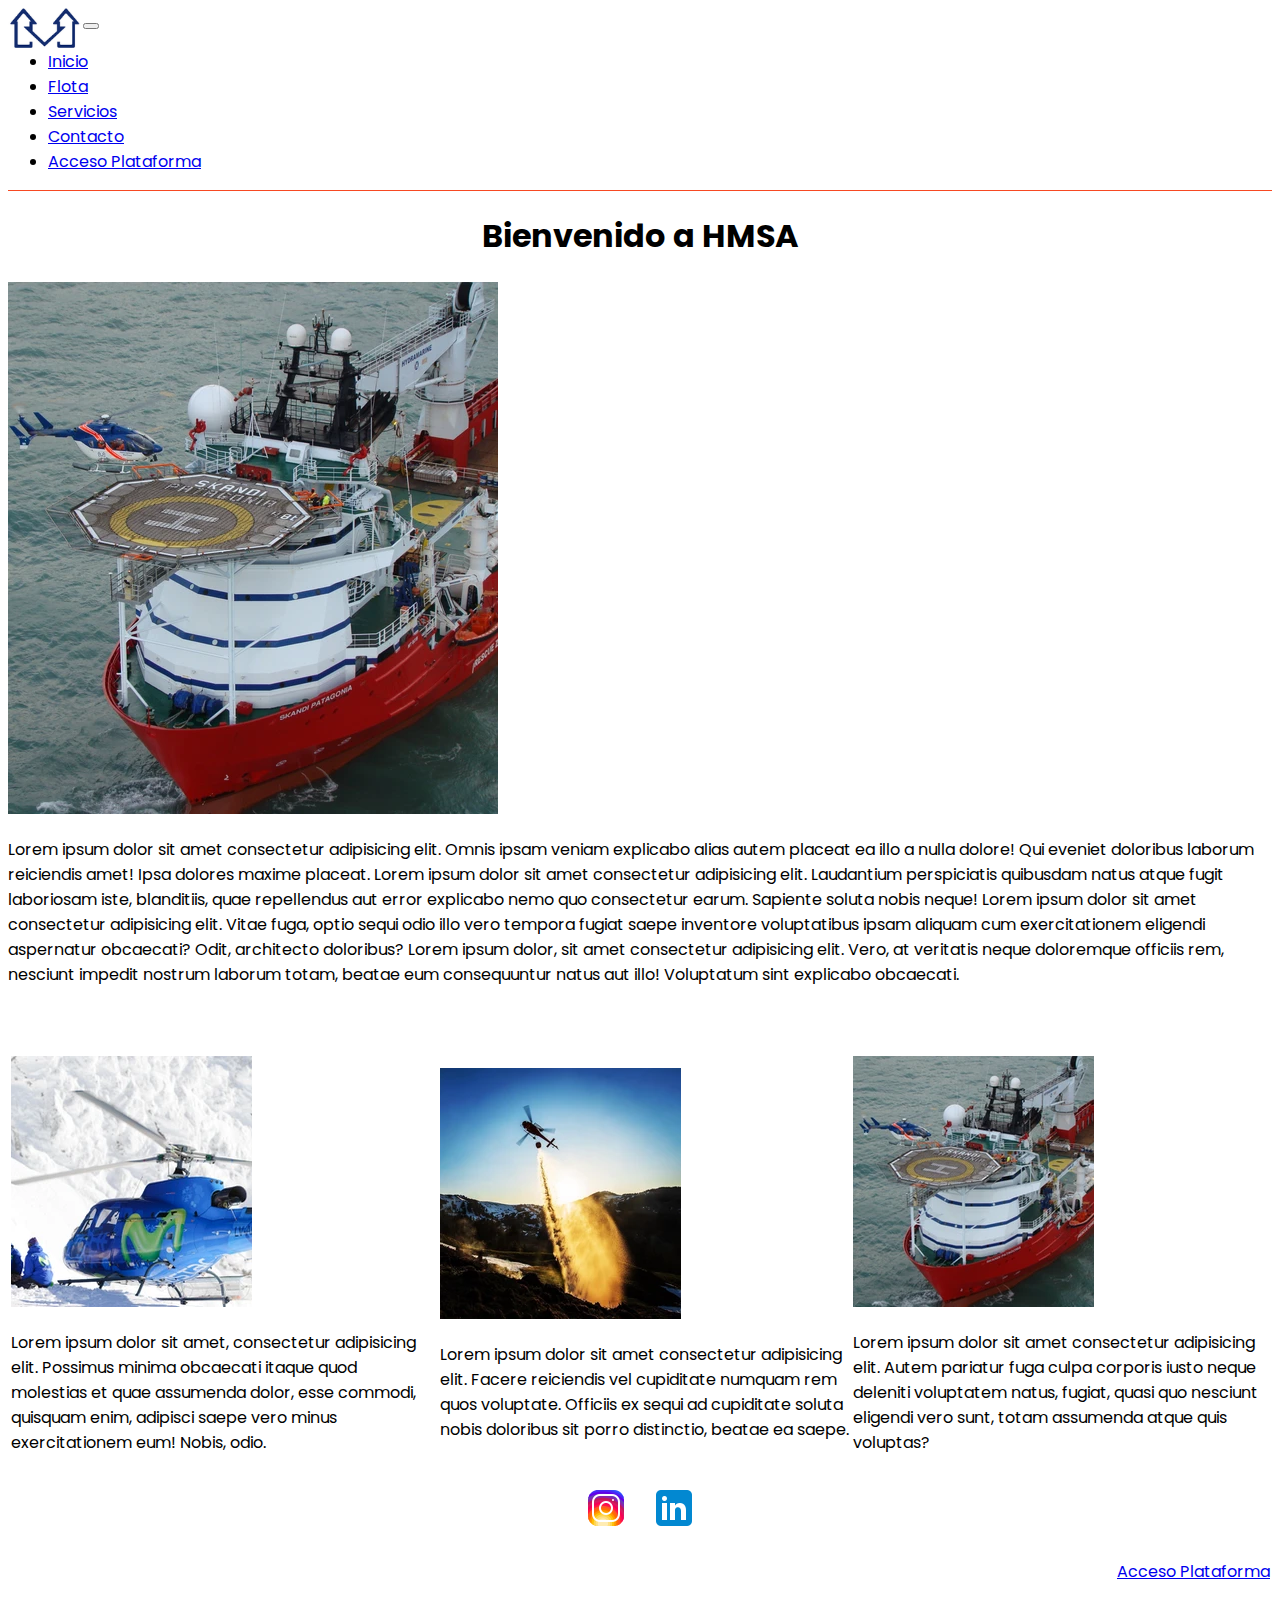
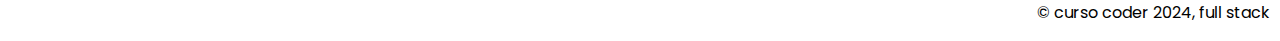
<file: index.html>
<!DOCTYPE html>
<html lang="es">
<head>
    <meta charset="UTF-8">
    <meta name="viewport" content="width=device-width, initial-scale=1.0">
    <title>Helicópteros Offshore</title>
    <link rel="stylesheet" href="css/style.css">
    <link rel="shortcut icon" href="assets/favicon/favicon.ico" type="image/x-icon">
    <link rel="preconnect" href="https://fonts.googleapis.com">
    <link rel="preconnect" href="https://fonts.gstatic.com" crossorigin>
    <link href="https://fonts.googleapis.com/css2?family=Poppins&display=swap" rel="stylesheet">
    <link href="https://cdn.jsdelivr.net/npm/bootstrap@5.3.2/dist/css/bootstrap.min.css" rel="stylesheet" integrity="sha384-T3c6CoIi6uLrA9TneNEoa7RxnatzjcDSCmG1MXxSR1GAsXEV/Dwwykc2MPK8M2HN" crossorigin="anonymous">
</head>
<body>
    <header>
        <nav class="navbar navbar-expand-lg bg-body-tertiary">
            <div class="container-fluid">
              <a class="navbar-brand" href="index.html">
                <img src="assets/logo.webp" alt="logo empresa" class="logo">
              </a>
              <button class="navbar-toggler" type="button" data-bs-toggle="collapse" data-bs-target="#navbarNav" aria-controls="navbarNav" aria-expanded="false" aria-label="Toggle navigation">
                <span class="navbar-toggler-icon"></span>
              </button>
              <div class="collapse navbar-collapse" id="navbarNav">
                <ul class="navbar-nav">
                  <li class="nav-item">
                    <a class="nav-link active" aria-current="page" href="index.html">Inicio</a>
                  </li>
                  <li class="nav-item">
                    <a class="nav-link" href="html/flota.html">Flota</a>
                  </li>
                  <li class="nav-item">
                    <a class="nav-link" href="html/servicios.html">Servicios</a>
                  </li>
                  <li class="nav-item">
                    <a class="nav-link" href="html/contacto.html">Contacto</a>
                  </li>
                  <li class="nav-item">
                    <a class="nav-link" href="html/accesoPlataforma.html">Acceso Plataforma</a>
                  </li>
                </ul>
              </div>
            </div>
          </nav>
    </header>
    
    <main>
        <h1>Bienvenido a HMSA</h1>
        <section>
            <img src="assets/main.webp" alt="foto operación Offshore" class="imgIzquierda">
            <p>Lorem ipsum dolor sit amet consectetur adipisicing elit. Omnis ipsam veniam explicabo alias autem placeat ea illo a nulla dolore! Qui eveniet doloribus laborum reiciendis amet! Ipsa dolores maxime placeat. Lorem ipsum dolor sit amet consectetur adipisicing elit. Laudantium perspiciatis quibusdam natus atque fugit laboriosam iste, blanditiis, quae repellendus aut error explicabo nemo quo consectetur earum. Sapiente soluta nobis neque! Lorem ipsum dolor sit amet consectetur adipisicing elit. Vitae fuga, optio sequi odio illo vero tempora fugiat saepe inventore voluptatibus ipsam aliquam cum exercitationem eligendi aspernatur obcaecati? Odit, architecto doloribus? Lorem ipsum dolor, sit amet consectetur adipisicing elit. Vero, at veritatis neque doloremque officiis rem, nesciunt impedit nostrum laborum totam, beatae eum consequuntur natus aut illo! Voluptatum sint explicabo obcaecati.</p>
        </section>
        
        <br><br>

        <section>
            <table>
                <tr>
                    <td>
                        <img src="assets/helisky.webp" alt="foto helisky">
                        <p>Lorem ipsum dolor sit amet, consectetur adipisicing elit. Possimus minima obcaecati itaque quod molestias et quae assumenda dolor, esse commodi, quisquam enim, adipisci saepe vero minus exercitationem eum! Nobis, odio.</p>
                    </td>
                    <td>
                        <img src="assets/incendio.webp" alt="foto lucha contra incendio">
                        <p>Lorem ipsum dolor sit amet consectetur adipisicing elit. Facere reiciendis vel cupiditate numquam rem quos voluptate. Officiis ex sequi ad cupiditate soluta nobis doloribus sit porro distinctio, beatae ea saepe.</p>
                    </td>
                    <td>
                        <img src="assets/offshore.webp" alt="foto operación offshore">
                        <p>Lorem ipsum dolor sit amet consectetur adipisicing elit. Autem pariatur fuga culpa corporis iusto neque deleniti voluptatem natus, fugiat, quasi quo nesciunt eligendi vero sunt, totam assumenda atque quis voluptas?</p>
                    </td>
                </tr>
            </table>
        </section>
    </main>
    
    <footer>
    <div class="contenedor-footer">
        <a href="https://intagram.com"><img src="assets/instagram-48.png" alt="siguenos en instagram"></a>
        <a href="https://linkedin.com"><img src="assets/linkedin-48.png" alt="siguenos en linkedin"></a>
      </div>
      <div class="contenedor-footer2">
        <a href="html/accesoPlataforma.html" class="nav-link">Acceso Plataforma</a>
        <p>&copy curso coder 2024, full stack</p>
      </div>
    </footer>
    
    <script src="https://cdn.jsdelivr.net/npm/bootstrap@5.3.2/dist/js/bootstrap.bundle.min.js" integrity="sha384-C6RzsynM9kWDrMNeT87bh95OGNyZPhcTNXj1NW7RuBCsyN/o0jlpcV8Qyq46cDfL" crossorigin="anonymous"></script>
</body>
</html>
</file>
<file: css/style.css>
body{
    font-family: 'Poppins', sans-serif;
}

nav{
    border-bottom: 1px solid #F74922;
}
/*
main section p{
    background-color: #F74922;
}
*/
.video{
    width: 100px;
    margin-left: auto;
    margin-right: auto;
    display: block;
}

h1,h2{
    text-align: center;
}
h3{
    text-align: left;
}

form label{
    display: block;
}

/*elimina los subrayados de los links y on hover, marca el color rojo */

a:hover{
    color: red !important;
}

section{
    clear: both;
}
/*
footer{
    text-align: center;
}*/
.contenedor-footer {
    display: flex;
    justify-content: center; /* Para centrar las imágenes horizontalmente */
    align-items: center; /* Para centrar las imágenes verticalmente */
    flex-wrap: wrap; /* Permite que las imágenes se envuelvan a la siguiente línea en celular / tablet */
}

.contenedor-footer2{
    text-align: right;
    padding-right: 2px;
    padding-top: 10px;
}

.contenedor-footer img {
    max-width: 100%;
    height: auto;
    margin: 10px; /* Espacio entre las imágenes */
}

br{
    clear: both;
}


/*clases para los distintos elementos*/

.logo{
    float: left;
    height: 40px;
    width: 75px;
}

.trabajaConNosotros{
    float: right;
    padding-top: 30px;
}

#accesoPlataforma{
    float: right;
}

.boton{
    background-color: lightsalmon;
}

@media only screen and (min-width: 201px) and (max-width: 600px) {
    .map{
        width: 300px;
    }
  }
  
  /* Estilos para pantallas medianas (601px - 900px) */
  @media only screen and (min-width: 601px) and (max-width: 900px) {
    .map{
        width: 380px;
    }
  }
  @media only screen and (min-width: 901px) and (max-width: 1200px) {
    .map{
        width: 460px;
    }
  }

  
  /* Estilos para pantallas grandes (más de 900px) */
  @media only screen and (min-width: 1200px) {
    .map{
        width: 700px;
    }
}
</file>
